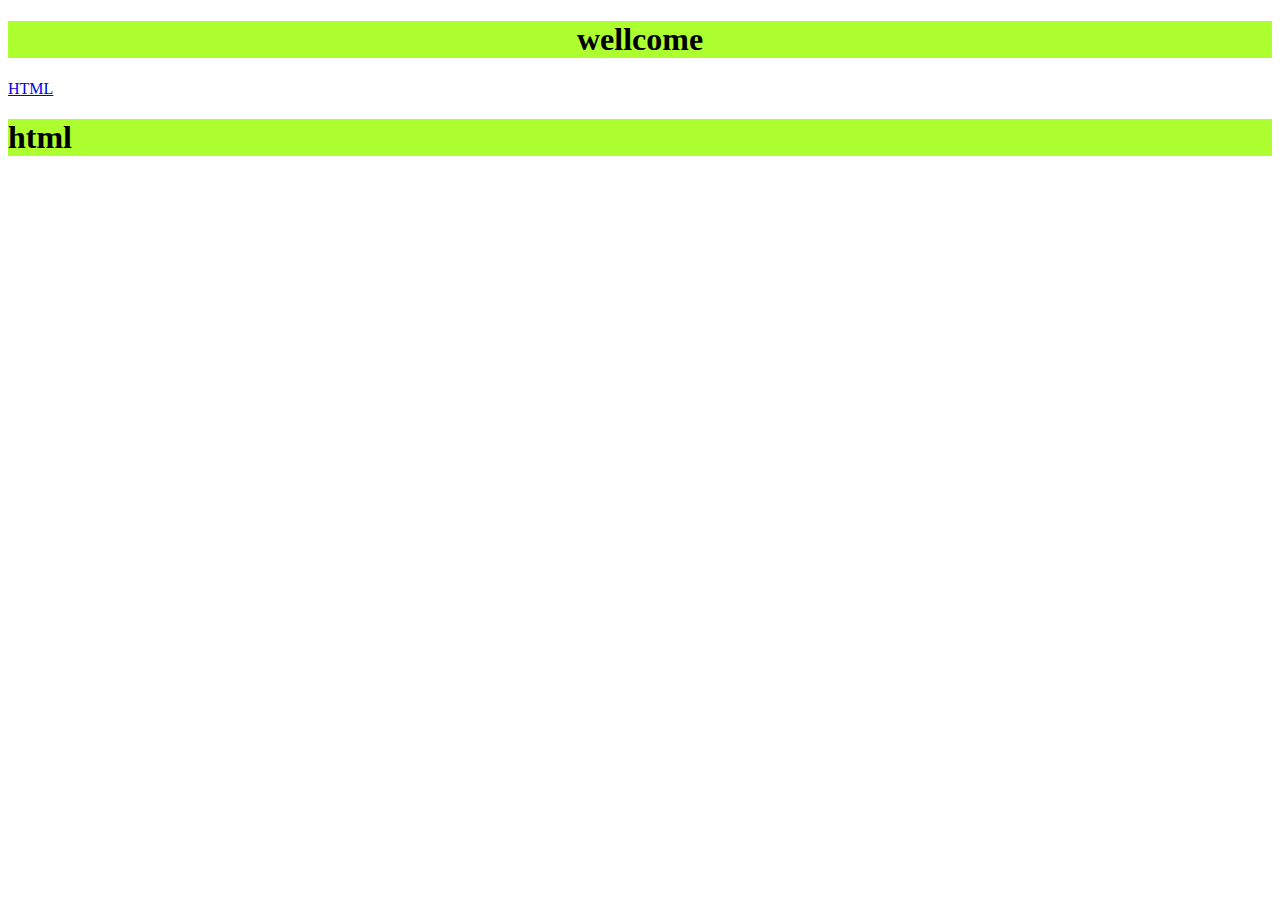
<file: index.html>
<!DOCTYPE html>
<html lang="en">
<head>
    <meta charset="UTF-8">
    <meta http-equiv="X-UA-Compatible" content="IE=edge">
    <meta name="viewport" content="width=device-width, initial-scale=1.0">
    <title>wellcome to page</title>
    <link rel="stylesheet" href="./home.css">
    <link rel="stylesheet" href="./5.jpg">  
</head>
<body>
    <h1 align="center">wellcome</h1>

    <a href="./#html">HTML</a>
    <h1>html</h1>
    
    <script src="./myscricpt.js"></script>
    
</body>
</html>
</file>
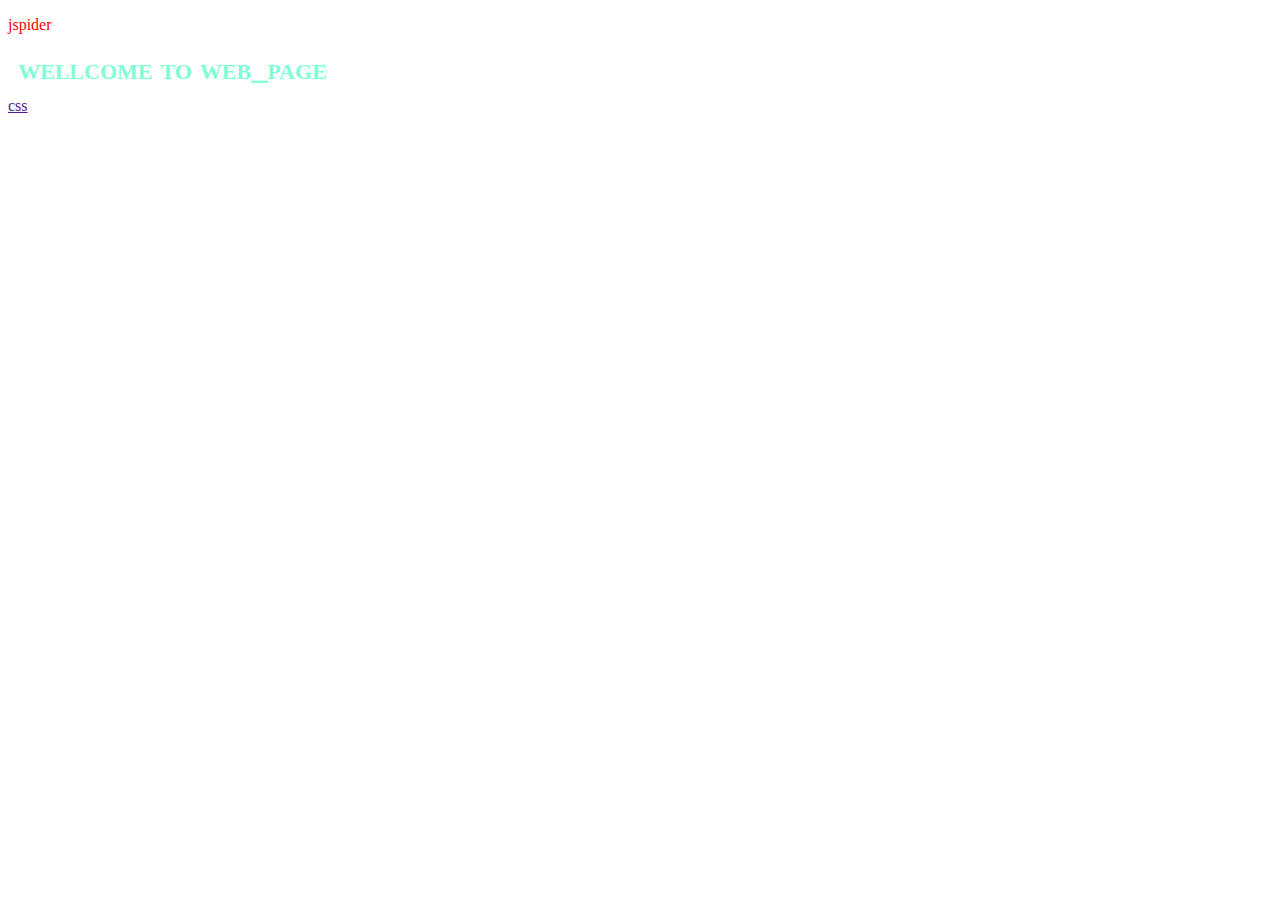
<file: CSS/css .html>
<!DOCTYPE html>
<html lang="en">
<head>
    <meta charset="UTF-8">
    <meta http-equiv="X-UA-Compatible" content="IE=edge">
    <meta name="viewport" content="width=device-width, initial-scale=1.0">
    <title>css web_page</title>

</head>
    <!-- <p style="color: red;">well come to css</p>
    <h1 style="color :red">well come to css</h1> -->
     <link rel="stylesheet" href="./style.css">
    <body>
      <p>jspider</p>
      <h1>wellcome to web_page</h1>
      <a href="">css  </a>    
    </body>
</file>
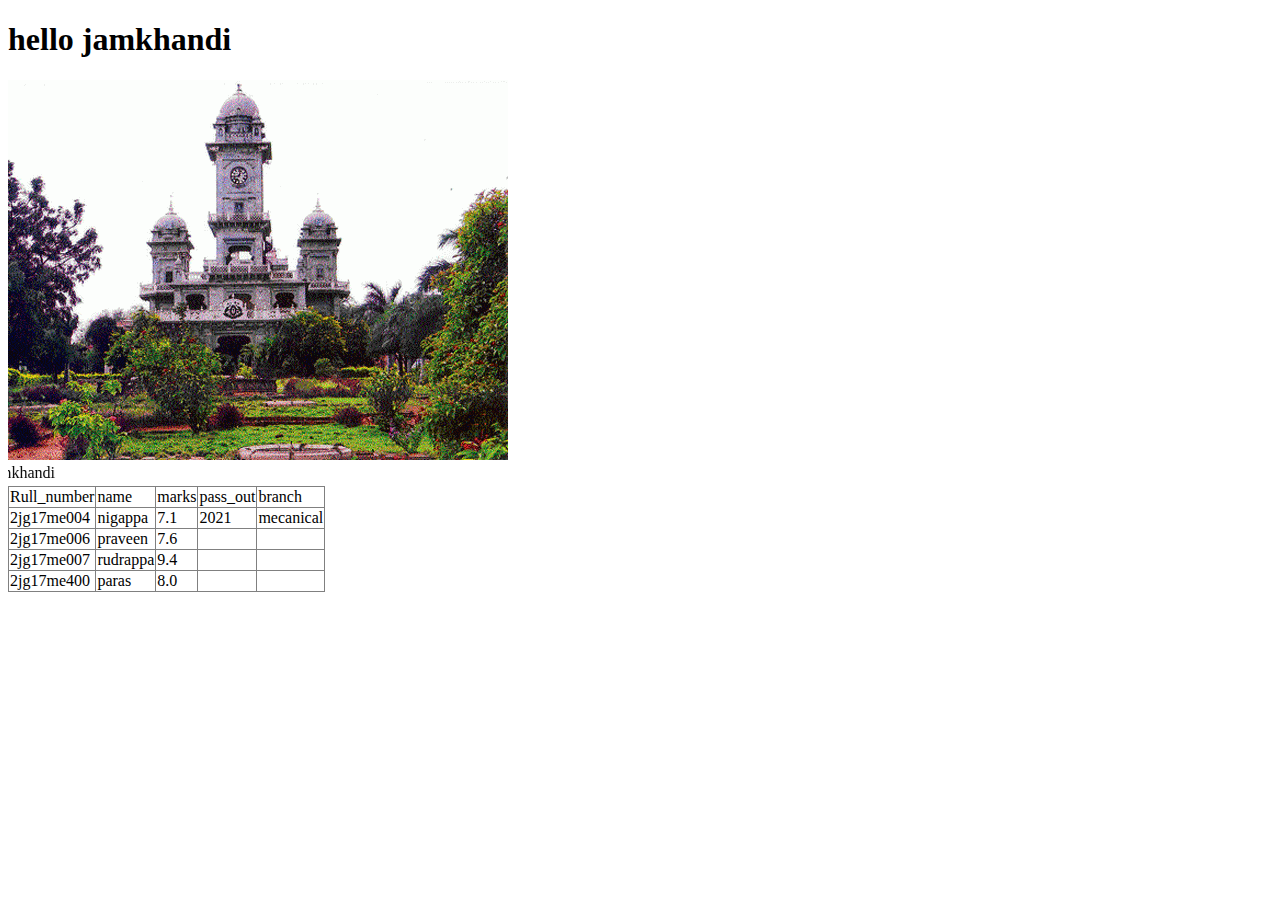
<file: HTML/fisrst.html>
<!DOCTYPE html>
<html lang="en">
<head>
    <meta charset="UTF-8">
    <meta http-equiv="X-UA-Compatible" content="IE=edge">
    <meta name="viewport" content="width=device-width, initial-scale=1.0">
    <title>web_page</title>
</head>
<body>
   
    <h1>hello jamkhandi</h1>
    <img src="./imag1.gif" alt="">
    <marquee behavior="" direction="right">namste jamkhandi</marquee>
    <table border="" cellspaing="" cellpadding="" rules="all"   >
    <tr>
        <td>Rull_number</td>
        <td>name</td>
        <td>marks</td>
        <td>pass_out</td>
        <td>branch</td>
    </tr>
    <tr>
        <td>2jg17me004</td>
        <td>nigappa</td>
        <td>7.1</td>
        <td callspan="">2021</td>
        <td callspan="">mecanical</td>
    </tr>
    <tr>
        <td>2jg17me006</td>
        <td>praveen</td>
        <td>7.6</td>
        <td></td>
        <td></td>
    </tr>
    <tr>
        <td>2jg17me007</td>
        <td>rudrappa</td>
         <td>9.4</td>
         <td></td>
         <td></td>
    </tr>
    <tr>
        <td>2jg17me400</td>
        <td>paras</td>
        <td>8.0</td>
        <td></td>
        <td></td>
    </tr>
   
    
    </table>
</body>
</html>
</file>
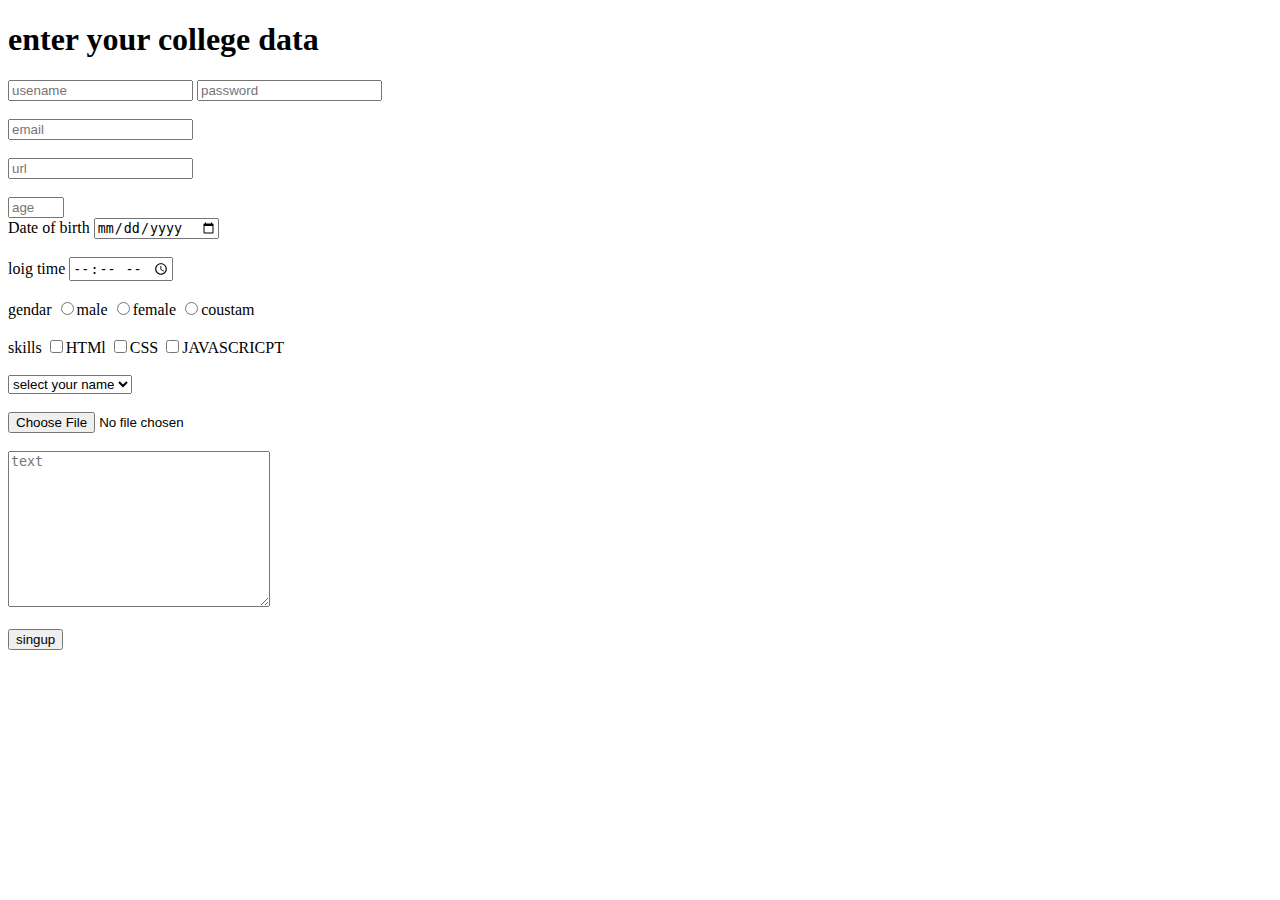
<file: HTML/from_page.html>
<!DOCTYPE html>
<html lang="en">
<head>
    <meta charset="UTF-8">
    <meta http-equiv="X-UA-Compatible" content="IE=edge">
    <meta name="viewport" content="width=device-width, initial-scale=1.0">
    <title>from_page</title>
</head>

<body>
    <h1>enter your college data</h1>
    <form action="">
         <input type="text" maxlength="10" minlength="5" required="10px" placeholder="usename">
         <input type="password" maxlength="10" minlength="4" required="10px"placeholder="password">
         <br><br>  
         <input type="email" placeholder="email"><br><br>
         <input type="url" placeholder="url"><br><br>
         <input type="number"placeholder="age"  min="1" max="60"><br>

         <label for="">Date of birth</label>
         <input type="date"><br><br>

         <label for="">loig time</label>
         <input type="time">
         <br><br>

         <label for="">gendar</label>
         <input type="radio"name="gendar">male
         <input type="radio"name="gendar">female
         <input type="radio"name="gendar">coustam
         <br><br>

         <label for="">skills</label>
         <input type="checkbox" >HTMl    
         <input type="checkbox">CSS
         <input type="checkbox">JAVASCRICPT
         <br><br>

         <select name="" id="">
            <option value="">select your name</option>
            <option value="">karnataka</option>
            <option value="">kerala</option>
            <option value="">tamilnadu</option>
            <option value="">up</option>
            <option value="">jamu</option>
         </select>
         <br><br>
         <input type="file">
         <br><br>
         <textarea placeholder="text" id="" cols="30" rows="10"></textarea>
         <br><br>
         <input type="submit" value="singup">

        </form>
    
</body>
</html>
</file>
<file: home.css>
img{
    background-color: brown;
    height: 5 px;
    width: 5px;
}
h1{
    /* color: red; */
    background-color:greenyellow;
}
</file>
<file: CSS/style.css>
h1{
    color: aquamarine;
    margin: 10px;
    font-variant: small-caps;
    font: 10px;
    font-style: normal;
}
p{
    color: red;
    font-display: calc(red); 

}
</file>
